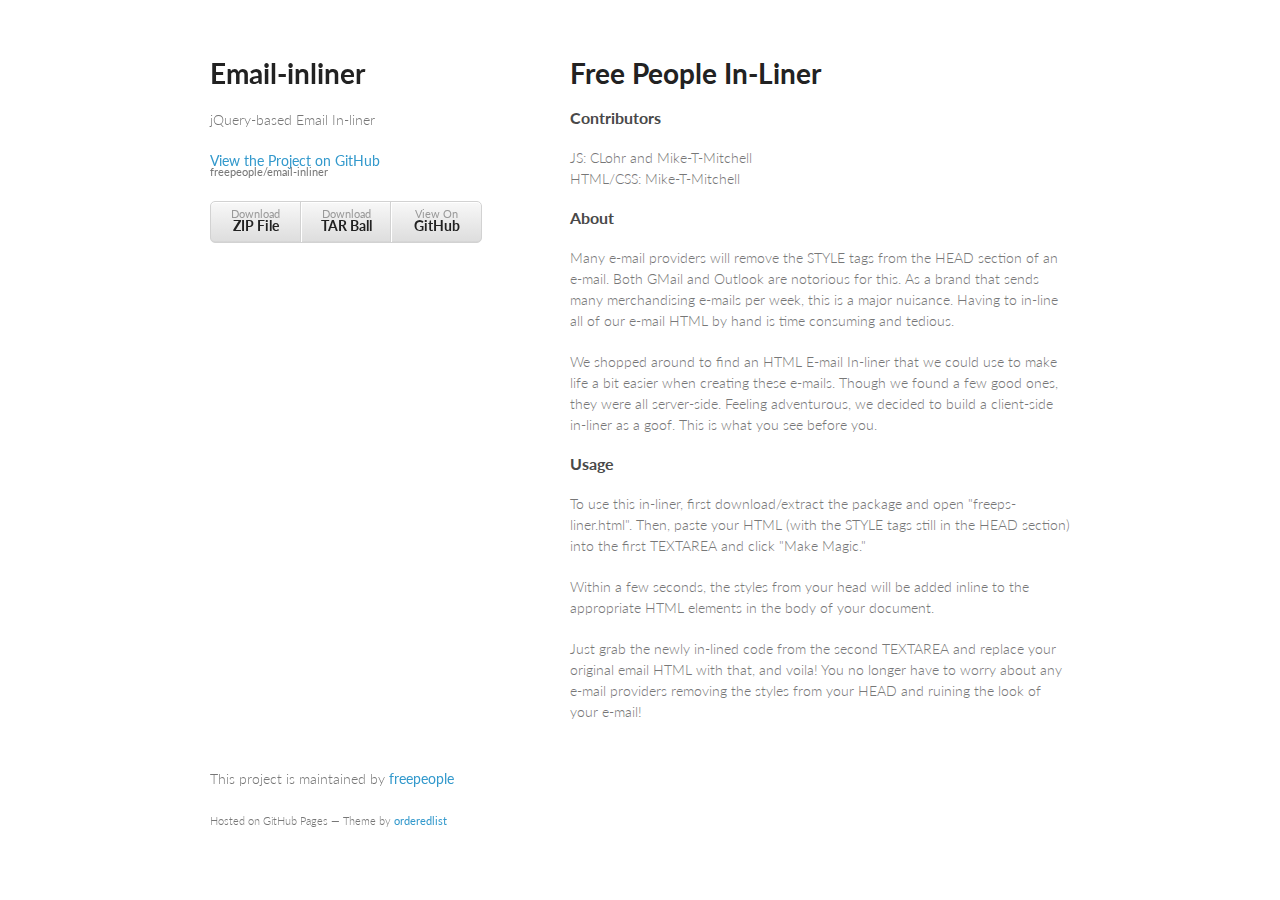
<file: _old/index.html>
<!doctype html>
<html>
  <head>
    <meta charset="utf-8">
    <meta http-equiv="X-UA-Compatible" content="chrome=1">
    <title>Email-inliner by freepeople</title>

    <link rel="stylesheet" href="stylesheets/styles.css">
    <link rel="stylesheet" href="stylesheets/pygment_trac.css">
    <meta name="viewport" content="width=device-width, initial-scale=1, user-scalable=no">
    <!--[if lt IE 9]>
    <script src="//html5shiv.googlecode.com/svn/trunk/html5.js"></script>
    <![endif]-->
  </head>
  <body>
    <div class="wrapper">
      <header>
        <h1>Email-inliner</h1>
        <p>jQuery-based Email In-liner</p>

        <p class="view"><a href="https://github.com/freepeople/email-inliner">View the Project on GitHub <small>freepeople/email-inliner</small></a></p>


        <ul>
          <li><a href="https://github.com/freepeople/email-inliner/zipball/master">Download <strong>ZIP File</strong></a></li>
          <li><a href="https://github.com/freepeople/email-inliner/tarball/master">Download <strong>TAR Ball</strong></a></li>
          <li><a href="https://github.com/freepeople/email-inliner">View On <strong>GitHub</strong></a></li>
        </ul>
      </header>
      <section>
        <h1>
<a name="free-people-in-liner" class="anchor" href="#free-people-in-liner"><span class="octicon octicon-link"></span></a>Free People In-Liner</h1>

<h3>
<a name="contributors" class="anchor" href="#contributors"><span class="octicon octicon-link"></span></a>Contributors</h3>

<p>JS: CLohr and Mike-T-Mitchell<br>
HTML/CSS: Mike-T-Mitchell </p>

<h3>
<a name="about" class="anchor" href="#about"><span class="octicon octicon-link"></span></a>About</h3>

<p>Many e-mail providers will remove the STYLE tags from the HEAD section of an e-mail. Both GMail and Outlook are notorious for this. As a brand that sends many merchandising e-mails per week, this is a major nuisance. Having to in-line all of our e-mail HTML by hand is time consuming and tedious.</p>

<p>We shopped around to find an HTML E-mail In-liner that we could use to make life a bit easier when creating these e-mails. Though we found a few good ones, they were all server-side. Feeling adventurous, we decided to build a client-side in-liner as a goof. This is what you see before you.</p>

<h3>
<a name="usage" class="anchor" href="#usage"><span class="octicon octicon-link"></span></a>Usage</h3>

<p>To use this in-liner, first download/extract the package and open "freeps-liner.html". Then, paste your HTML (with the STYLE tags still in the HEAD section) into the first TEXTAREA and click "Make Magic." </p>

<p>Within a few seconds, the styles from your head will be added inline to the appropriate HTML elements in the body of your document. </p>

<p>Just grab the newly in-lined code from the second TEXTAREA and replace your original email HTML with that, and voila! You no longer have to worry about any e-mail providers removing the styles from your HEAD and ruining the look of your e-mail!</p>
      </section>
      <footer>
        <p>This project is maintained by <a href="https://github.com/freepeople">freepeople</a></p>
        <p><small>Hosted on GitHub Pages &mdash; Theme by <a href="https://github.com/orderedlist">orderedlist</a></small></p>
      </footer>
    </div>
    <script src="javascripts/scale.fix.js"></script>
    
  </body>
</html>
</file>
<file: _old/stylesheets/styles.css>
@import url(https://fonts.googleapis.com/css?family=Lato:300italic,700italic,300,700);

body {
  padding:50px;
  font:14px/1.5 Lato, "Helvetica Neue", Helvetica, Arial, sans-serif;
  color:#777;
  font-weight:300;
}

h1, h2, h3, h4, h5, h6 {
  color:#222;
  margin:0 0 20px;
}

p, ul, ol, table, pre, dl {
  margin:0 0 20px;
}

h1, h2, h3 {
  line-height:1.1;
}

h1 {
  font-size:28px;
}

h2 {
  color:#393939;
}

h3, h4, h5, h6 {
  color:#494949;
}

a {
  color:#39c;
  font-weight:400;
  text-decoration:none;
}

a small {
  font-size:11px;
  color:#777;
  margin-top:-0.6em;
  display:block;
}

.wrapper {
  width:860px;
  margin:0 auto;
}

blockquote {
  border-left:1px solid #e5e5e5;
  margin:0;
  padding:0 0 0 20px;
  font-style:italic;
}

code, pre {
  font-family:Monaco, Bitstream Vera Sans Mono, Lucida Console, Terminal;
  color:#333;
  font-size:12px;
}

pre {
  padding:8px 15px;
  background: #f8f8f8;  
  border-radius:5px;
  border:1px solid #e5e5e5;
  overflow-x: auto;
}

table {
  width:100%;
  border-collapse:collapse;
}

th, td {
  text-align:left;
  padding:5px 10px;
  border-bottom:1px solid #e5e5e5;
}

dt {
  color:#444;
  font-weight:700;
}

th {
  color:#444;
}

img {
  max-width:100%;
}

header {
  width:270px;
  float:left;
  position:fixed;
}

header ul {
  list-style:none;
  height:40px;
  
  padding:0;
  
  background: #eee;
  background: -moz-linear-gradient(top, #f8f8f8 0%, #dddddd 100%);
  background: -webkit-gradient(linear, left top, left bottom, color-stop(0%,#f8f8f8), color-stop(100%,#dddddd));
  background: -webkit-linear-gradient(top, #f8f8f8 0%,#dddddd 100%);
  background: -o-linear-gradient(top, #f8f8f8 0%,#dddddd 100%);
  background: -ms-linear-gradient(top, #f8f8f8 0%,#dddddd 100%);
  background: linear-gradient(top, #f8f8f8 0%,#dddddd 100%);
  
  border-radius:5px;
  border:1px solid #d2d2d2;
  box-shadow:inset #fff 0 1px 0, inset rgba(0,0,0,0.03) 0 -1px 0;
  width:270px;
}

header li {
  width:89px;
  float:left;
  border-right:1px solid #d2d2d2;
  height:40px;
}

header ul a {
  line-height:1;
  font-size:11px;
  color:#999;
  display:block;
  text-align:center;
  padding-top:6px;
  height:40px;
}

strong {
  color:#222;
  font-weight:700;
}

header ul li + li {
  width:88px;
  border-left:1px solid #fff;
}

header ul li + li + li {
  border-right:none;
  width:89px;
}

header ul a strong {
  font-size:14px;
  display:block;
  color:#222;
}

section {
  width:500px;
  float:right;
  padding-bottom:50px;
}

small {
  font-size:11px;
}

hr {
  border:0;
  background:#e5e5e5;
  height:1px;
  margin:0 0 20px;
}

footer {
  width:270px;
  float:left;
  position:fixed;
  bottom:50px;
}

@media print, screen and (max-width: 960px) {
  
  div.wrapper {
    width:auto;
    margin:0;
  }
  
  header, section, footer {
    float:none;
    position:static;
    width:auto;
  }
  
  header {
    padding-right:320px;
  }
  
  section {
    border:1px solid #e5e5e5;
    border-width:1px 0;
    padding:20px 0;
    margin:0 0 20px;
  }
  
  header a small {
    display:inline;
  }
  
  header ul {
    position:absolute;
    right:50px;
    top:52px;
  }
}

@media print, screen and (max-width: 720px) {
  body {
    word-wrap:break-word;
  }
  
  header {
    padding:0;
  }
  
  header ul, header p.view {
    position:static;
  }
  
  pre, code {
    word-wrap:normal;
  }
}

@media print, screen and (max-width: 480px) {
  body {
    padding:15px;
  }
  
  header ul {
    display:none;
  }
}

@media print {
  body {
    padding:0.4in;
    font-size:12pt;
    color:#444;
  }
}
</file>
<file: _old/stylesheets/pygment_trac.css>
.highlight  { background: #ffffff; }
.highlight .c { color: #999988; font-style: italic } /* Comment */
.highlight .err { color: #a61717; background-color: #e3d2d2 } /* Error */
.highlight .k { font-weight: bold } /* Keyword */
.highlight .o { font-weight: bold } /* Operator */
.highlight .cm { color: #999988; font-style: italic } /* Comment.Multiline */
.highlight .cp { color: #999999; font-weight: bold } /* Comment.Preproc */
.highlight .c1 { color: #999988; font-style: italic } /* Comment.Single */
.highlight .cs { color: #999999; font-weight: bold; font-style: italic } /* Comment.Special */
.highlight .gd { color: #000000; background-color: #ffdddd } /* Generic.Deleted */
.highlight .gd .x { color: #000000; background-color: #ffaaaa } /* Generic.Deleted.Specific */
.highlight .ge { font-style: italic } /* Generic.Emph */
.highlight .gr { color: #aa0000 } /* Generic.Error */
.highlight .gh { color: #999999 } /* Generic.Heading */
.highlight .gi { color: #000000; background-color: #ddffdd } /* Generic.Inserted */
.highlight .gi .x { color: #000000; background-color: #aaffaa } /* Generic.Inserted.Specific */
.highlight .go { color: #888888 } /* Generic.Output */
.highlight .gp { color: #555555 } /* Generic.Prompt */
.highlight .gs { font-weight: bold } /* Generic.Strong */
.highlight .gu { color: #800080; font-weight: bold; } /* Generic.Subheading */
.highlight .gt { color: #aa0000 } /* Generic.Traceback */
.highlight .kc { font-weight: bold } /* Keyword.Constant */
.highlight .kd { font-weight: bold } /* Keyword.Declaration */
.highlight .kn { font-weight: bold } /* Keyword.Namespace */
.highlight .kp { font-weight: bold } /* Keyword.Pseudo */
.highlight .kr { font-weight: bold } /* Keyword.Reserved */
.highlight .kt { color: #445588; font-weight: bold } /* Keyword.Type */
.highlight .m { color: #009999 } /* Literal.Number */
.highlight .s { color: #d14 } /* Literal.String */
.highlight .na { color: #008080 } /* Name.Attribute */
.highlight .nb { color: #0086B3 } /* Name.Builtin */
.highlight .nc { color: #445588; font-weight: bold } /* Name.Class */
.highlight .no { color: #008080 } /* Name.Constant */
.highlight .ni { color: #800080 } /* Name.Entity */
.highlight .ne { color: #990000; font-weight: bold } /* Name.Exception */
.highlight .nf { color: #990000; font-weight: bold } /* Name.Function */
.highlight .nn { color: #555555 } /* Name.Namespace */
.highlight .nt { color: #000080 } /* Name.Tag */
.highlight .nv { color: #008080 } /* Name.Variable */
.highlight .ow { font-weight: bold } /* Operator.Word */
.highlight .w { color: #bbbbbb } /* Text.Whitespace */
.highlight .mf { color: #009999 } /* Literal.Number.Float */
.highlight .mh { color: #009999 } /* Literal.Number.Hex */
.highlight .mi { color: #009999 } /* Literal.Number.Integer */
.highlight .mo { color: #009999 } /* Literal.Number.Oct */
.highlight .sb { color: #d14 } /* Literal.String.Backtick */
.highlight .sc { color: #d14 } /* Literal.String.Char */
.highlight .sd { color: #d14 } /* Literal.String.Doc */
.highlight .s2 { color: #d14 } /* Literal.String.Double */
.highlight .se { color: #d14 } /* Literal.String.Escape */
.highlight .sh { color: #d14 } /* Literal.String.Heredoc */
.highlight .si { color: #d14 } /* Literal.String.Interpol */
.highlight .sx { color: #d14 } /* Literal.String.Other */
.highlight .sr { color: #009926 } /* Literal.String.Regex */
.highlight .s1 { color: #d14 } /* Literal.String.Single */
.highlight .ss { color: #990073 } /* Literal.String.Symbol */
.highlight .bp { color: #999999 } /* Name.Builtin.Pseudo */
.highlight .vc { color: #008080 } /* Name.Variable.Class */
.highlight .vg { color: #008080 } /* Name.Variable.Global */
.highlight .vi { color: #008080 } /* Name.Variable.Instance */
.highlight .il { color: #009999 } /* Literal.Number.Integer.Long */

.type-csharp .highlight .k { color: #0000FF }
.type-csharp .highlight .kt { color: #0000FF }
.type-csharp .highlight .nf { color: #000000; font-weight: normal }
.type-csharp .highlight .nc { color: #2B91AF }
.type-csharp .highlight .nn { color: #000000 }
.type-csharp .highlight .s { color: #A31515 }
.type-csharp .highlight .sc { color: #A31515 }
</file>
